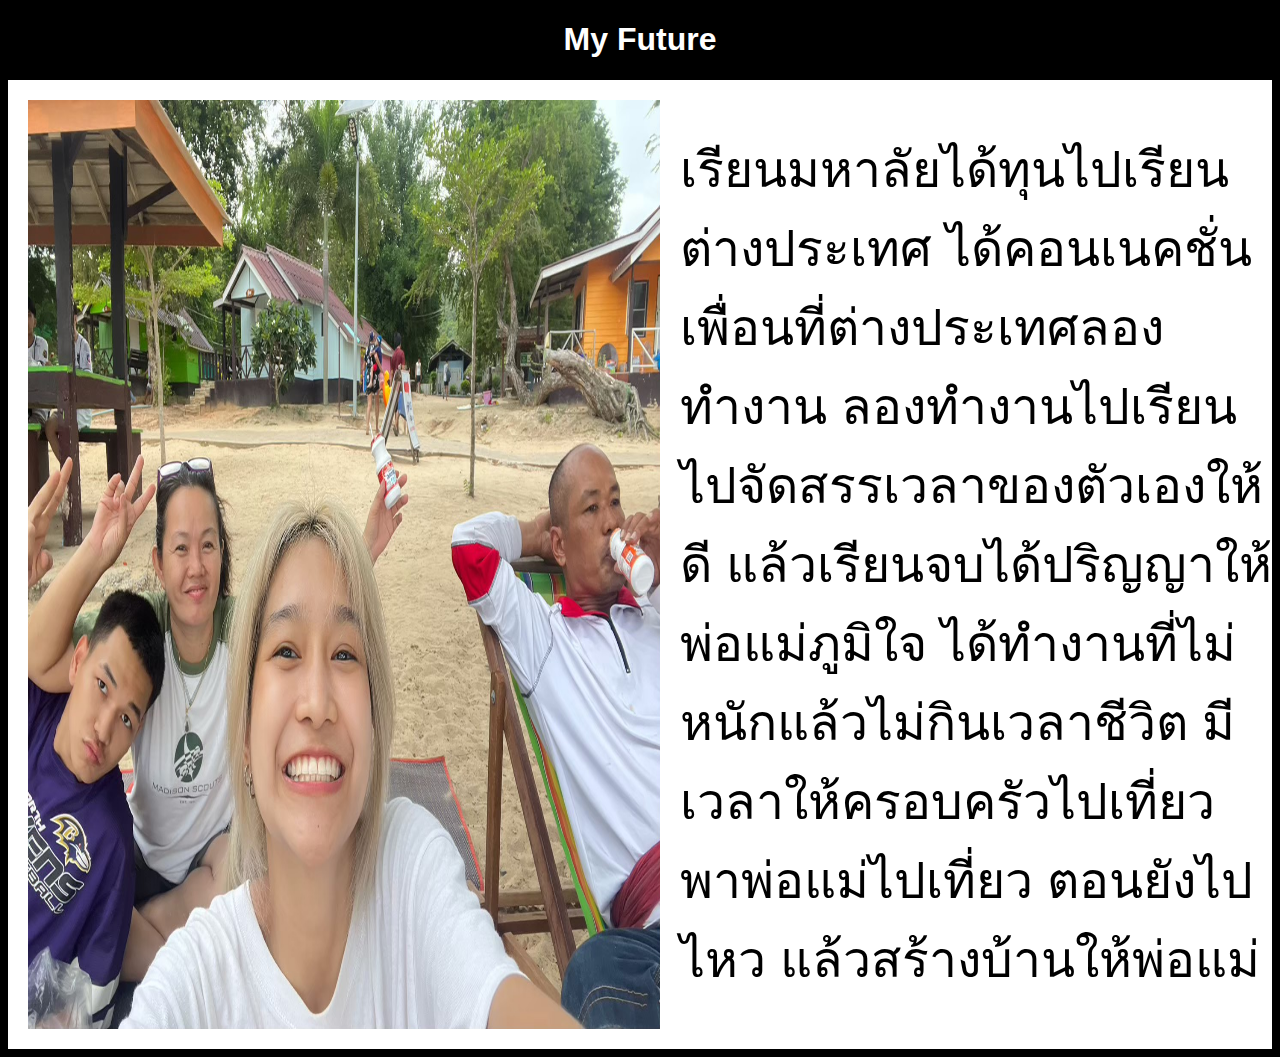
<file: myfuture.html>
<!DOCTYPE html>
<html lang="en">
<head>
    <meta charset="UTF-8">
    <meta name="viewport" content="width=device-width, initial-scale=1.0">
    <title>My Future</title>
    <link rel="stylesheet" href="stylefuture.css">
</head>
<body>
    <h1>My Future</h1>
    <div class="CS">
    <img class="F" src="resources/img/Family2.jpg" alt="Family" width="500">
    <p> เรียนมหาลัยได้ทุนไปเรียนต่างประเทศ ได้คอนเนคชั่นเพื่อนที่ต่างประเทศลองทำงาน
        ลองทำงานไปเรียนไปจัดสรรเวลาของตัวเองให้ดี แล้วเรียนจบได้ปริญญาให้พ่อแม่ภูมิใจ
        ได้ทำงานที่ไม่หนักแล้วไม่กินเวลาชีวิต มีเวลาให้ครอบครัวไปเที่ยว พาพ่อแม่ไปเที่ยว
        ตอนยังไปไหว แล้วสร้างบ้านให้พ่อแม่</p>
    </div>
    </body>
</html>
</file>
<file: stylefuture.css>
body{
    background-color: rgb(0, 0, 0);
    color: #ffffff;
    position:relative;
    font-family: 'Franklin Gothic Medium', 'Arial Narrow', Arial, sans-serif;
    justify-content:  space-between;
}
h1{
    text-align: center;
}
.CS{
    background-color: #ffffff;
    justify-content:  space-between;
    display: flex;
}
img{
    display: flex;
    width: 50%;
    align-items: center;
    padding: 20px;
}
p{
    width: 50%;
    font-size: 50px ;
    color: #000;
    font-family: Impact, Haettenschweiler, 'Arial Narrow Bold', sans-serif;
}
</file>
